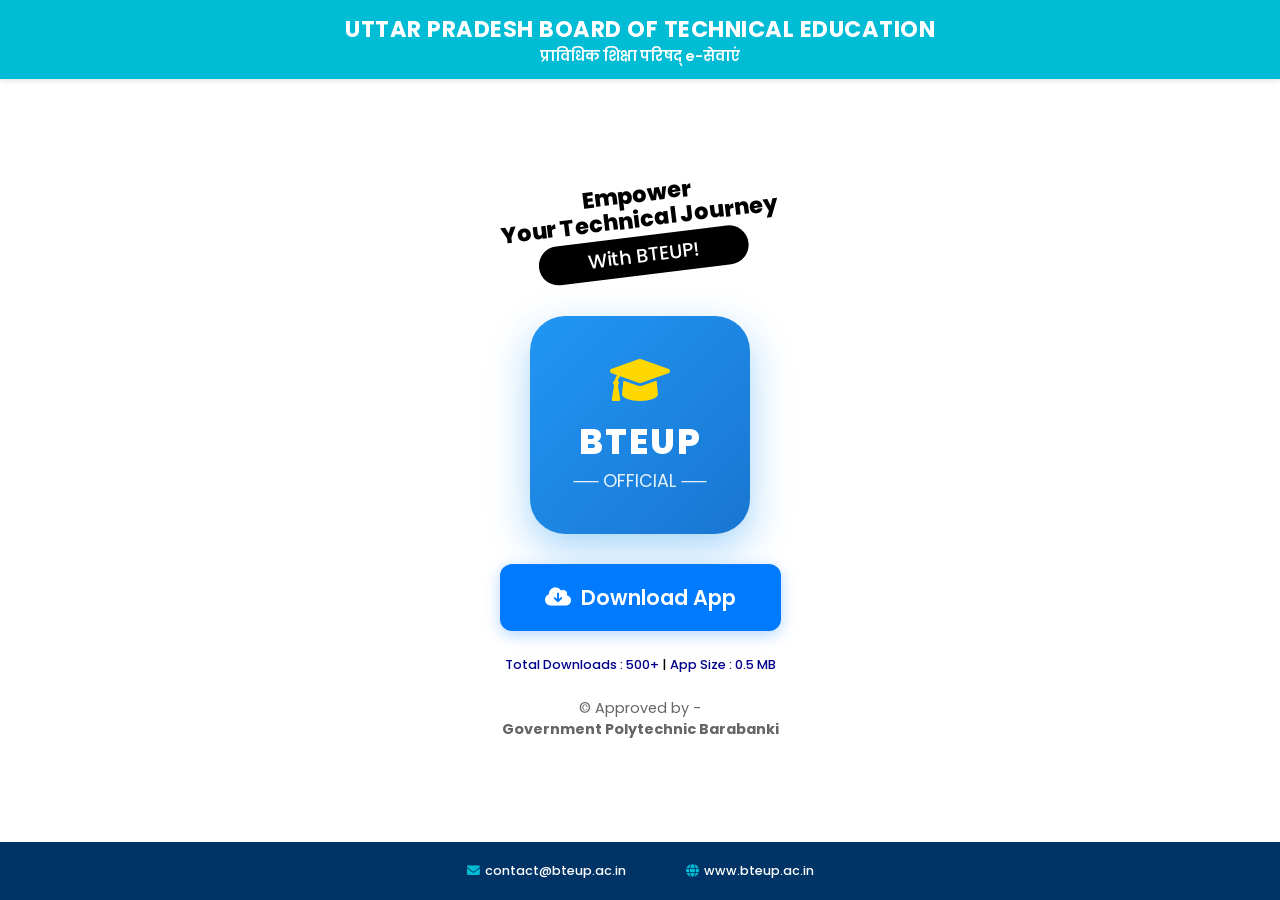
<file: apps/download.html>
<!DOCTYPE html>
<html lang="en">
<head>
    <meta charset="UTF-8">
    <meta name="viewport" content="width=device-width, initial-scale=1.0">
    <title>BTEUP Official | App</title>

    <link href="https://fonts.googleapis.com/css2?family=Poppins:wght@400;600;800&display=swap" rel="stylesheet">
    <link rel="stylesheet" href="https://cdnjs.cloudflare.com/ajax/libs/font-awesome/6.0.0/css/all.min.css">

    <style>
        * {
            margin: 0;
            padding: 0;
            box-sizing: border-box;
            font-family: 'Poppins', sans-serif;
        }

        body {
            background-color: #ffffff;
            display: flex;
            flex-direction: column;
            min-height: 100vh;
            overflow-x: hidden;
        }

        /* Header Banner */
        .top-banner {
            background-color: #00bcd4;
            color: white;
            padding: 12px 20px;
            display: flex;
            align-items: center;
            justify-content: center;
            text-align: center;
            box-shadow: 0 2px 5px rgba(0,0,0,0.1);
        }

        .header-text h1 {
            font-size: clamp(1rem, 4vw, 1.4rem);
            font-weight: 5500;
            letter-spacing: 0.5px;
            text-transform: uppercase;
        }

        .header-text p {
            font-size: 0.9rem;
            font-weight: 600;
        }

        /* Main Hero Section */
        .hero-container {
            display: flex;
            flex: 1;
            max-width: 1200px;
            margin: 0 auto;
            padding: 40px 20px;
            align-items: center;
            justify-content: space-between;
        }

        .content-side {
            flex: 1;
            display: flex;
            flex-direction: column;
            align-items: center;
            text-align: center;
            z-index: 2;
        }

        /* The Tilted Headline */
        .headline {
            transform: rotate(-7deg);
            margin-bottom: 40px;
        }

        .highlight-text {
            display: block;
            font-size: 1.4rem;
            font-weight: 800;
            line-height: 1.1;
            color: #000;
        }

        .sub-headline {
            background: #000;
            color: #fff;
            padding: 5px 50px;
            border-radius: 50px;
            font-size: 1.2rem;
            font-weight: 500;
            display: inline-block;
            margin-top: 5px;
        }

        /* App Icon Card with Glow */
        .app-card {
            background: linear-gradient(135deg, #2196f3, #1976d2);
            padding: 40px;
            border-radius: 35px;
            box-shadow: 0 15px 40px rgba(33, 150, 243, 0.4);
            margin-bottom: 30px;
            color: white;
            width: 220px;
            transition: transform 0.3s ease;
        }

        .app-card:hover {
            transform: translateY(-5px);
        }

        .app-icon h2 {
            font-size: 2.2rem;
            font-weight: 800;
            letter-spacing: 2px;
            margin-top: 10px;
        }

        .app-icon p {
            font-size: 1.1rem;
            opacity: 0.9;
        }

        /* Download Button */
        .download-btn {
            background: #007bff;
            color: white;
            border: none;
            padding: 18px 45px;
            border-radius: 12px;
            font-size: 1.3rem;
            font-weight: 600;
            cursor: pointer;
            display: flex;
            align-items: center;
            gap: 10px;
            transition: all 0.3s ease;
            box-shadow: 0 4px 15px rgba(0, 123, 255, 0.3);
        }

        .download-btn:hover {
            background: #0056b3;
            transform: scale(1.05);
        }
  
       h6 {
            margin-top: 25px;
            color: darkblue;
            font-weight: 500;
            font-size: 0.8rem;
            line-height: 1.4;
       }
  
        .approval-text {
            margin-top: 25px;
            color: #666;
            font-size: 0.9rem;
            line-height: 1.4;
        }

        /* Footer */
        .contact-footer {
            background-color: #003366;
            color: white;
            padding: 20px;
            display: flex;
            justify-content: center;
            gap: 30px;
            align-items: center;
            flex-wrap: wrap;
        }

        .contact-item {
            display: flex;
            align-items: center;
            gap: 5px;
            font-weight: 500;
            font-size: 0.8rem;
        }

        .contact-item i {
            color: #00bcd4;
        }

        /* Responsive Layout */
        @media (max-width: 900px) {
            .hero-container {
                flex-direction: column-reverse;
                text-align: center;
                padding-top: 20px;
            }
            .headline {
                transform: rotate(0deg); /* Clearer on mobile */
            }
            .divider {
                display: none;
            }
        }
    </style>
</head>
<body>

    <header class="top-banner">
        <div class="header-text">
            <h1>UTTAR PRADESH BOARD OF TECHNICAL EDUCATION</h1>
            <p>प्राविधिक शिक्षा परिषद् e-सेवाएं</p>
        </div>
    </header>

    <main class="hero-container">
        <div class="content-side">
            <div class="headline">
                <span class="highlight-text">Empower<br> Your Technical Journey</span>
                <span class="sub-headline">With BTEUP!</span>
            </div>

            <div class="app-card">
                <div class="app-icon">
                    <i class="fas fa-graduation-cap" style="font-size: 3rem; color: #ffd700;"></i>
                    <h2>BTEUP</h2>
                    <p>── OFFICIAL ──</p>
                </div>
            </div>

            <button class="download-btn" id="dlBtn">
                <i class="fas fa-cloud-download-alt"></i> Download App
            </button>
          
          <h6>Total Downloads : 500+ <span style="color:black">|</span> App Size : 0.5 MB</h6>

            <p class="approval-text">
                © Approved by - <br>
                <strong>Government Polytechnic Barabanki</strong>
            </p>
        </div>

    </main>

    <footer class="contact-footer">
        <div class="contact-item">
            <i class="fas fa-envelope"></i> contact@bteup.ac.in
        </div>
        <div class="divider"></div>
        <div class="contact-item">
            <i class="fas fa-globe"></i> www.bteup.ac.in
        </div>
    </footer>

   <script>
    document.getElementById('dlBtn').addEventListener('click', function() {
         const fileUrl = "bteup_official_v1.0.0.apk"; 
         window.location.href = fileUrl;
    });
</script>


</body>
</html>
</file>
